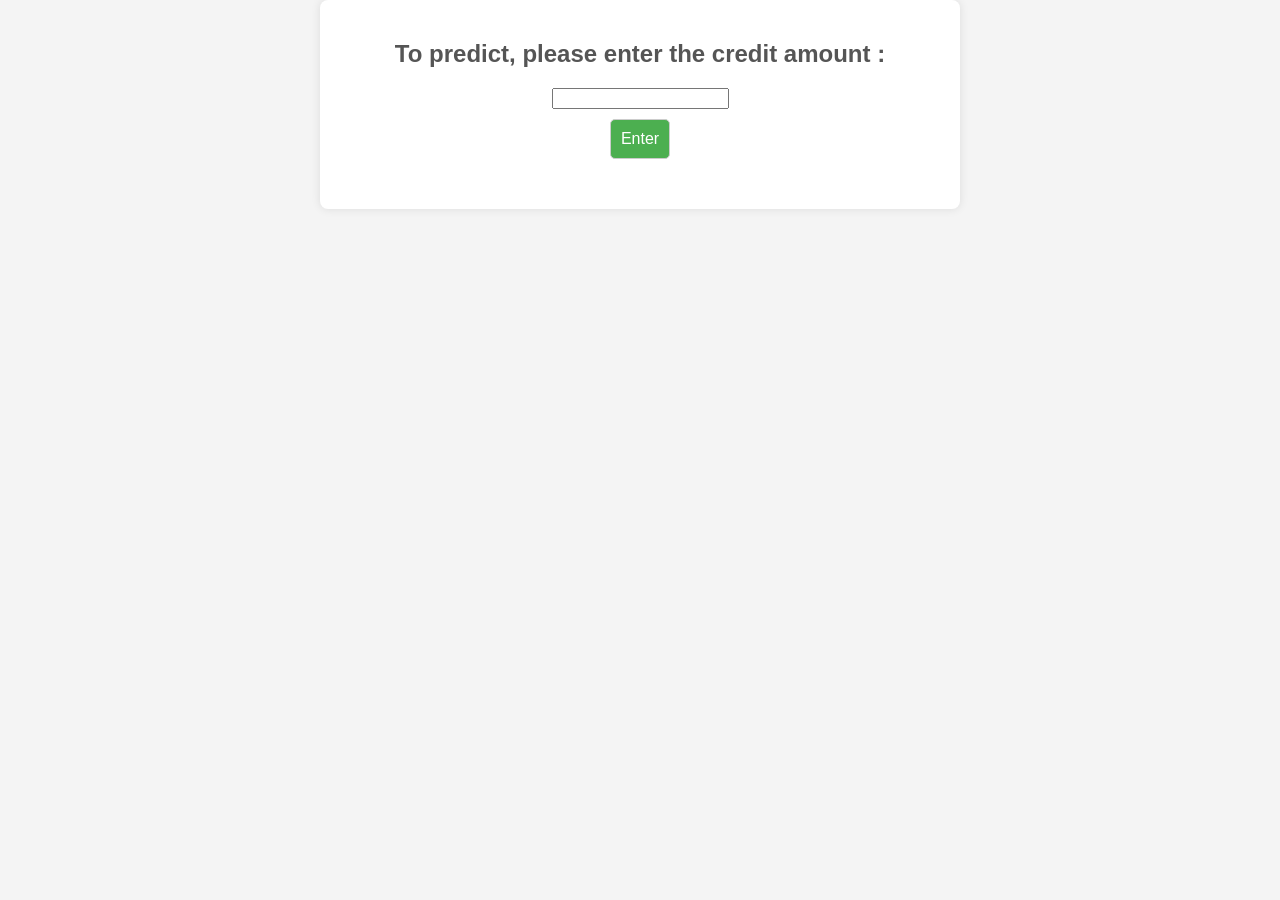
<file: templates/creditability.html>
<!DOCTYPE html>
<html lang="en">
<head>
    <meta charset="UTF-8">
    <meta name="viewport" content="width=device-width, initial-scale=1.0">
    <title>Main Menu</title>
    <style>
        body {
            font-family: Arial, sans-serif;
            margin: 0;
            padding: 0;
            background-color: #f4f4f4;
            color: #333;
        }

        h2 {
            color: #555;
            text-align: center;
        }

        form {
            display: flex;
            flex-direction: column;
            align-items: center;
            margin: 20px;
        }

        input[type="submit"] {
            padding: 10px;
            margin: 10px;
            border-radius: 5px;
            border: 1px solid #ccc;
            font-size: 16px;
            background-color: #4CAF50;
            color: white;
            cursor: pointer;
            transition: background-color 0.3s ease;
        }

        input[type="submit"]:hover {
            background-color: #45a049;
        }

        .container {
            max-width: 600px;
            margin: 0 auto;
            padding: 20px;
            background-color: white;
            box-shadow: 0 0 10px rgba(0, 0, 0, 0.1);
            border-radius: 8px;
        }

        @media (max-width: 600px) {
            .container {
                margin: 10px;
                padding: 10px;
            }

            input[type="submit"] {
                width: 100%;
                margin: 5px 0;
            }
        }
    </style>
</head>
<body>
    <div class="container">
        <h2>To predict, please enter the credit amount : </h2>
        <form action="/creditability_prediction" method="post">
            <input type="number" step="1" name="q">
            <input type="submit" value="Enter">
        </form>
    </div>
</body>
</html>
</file>
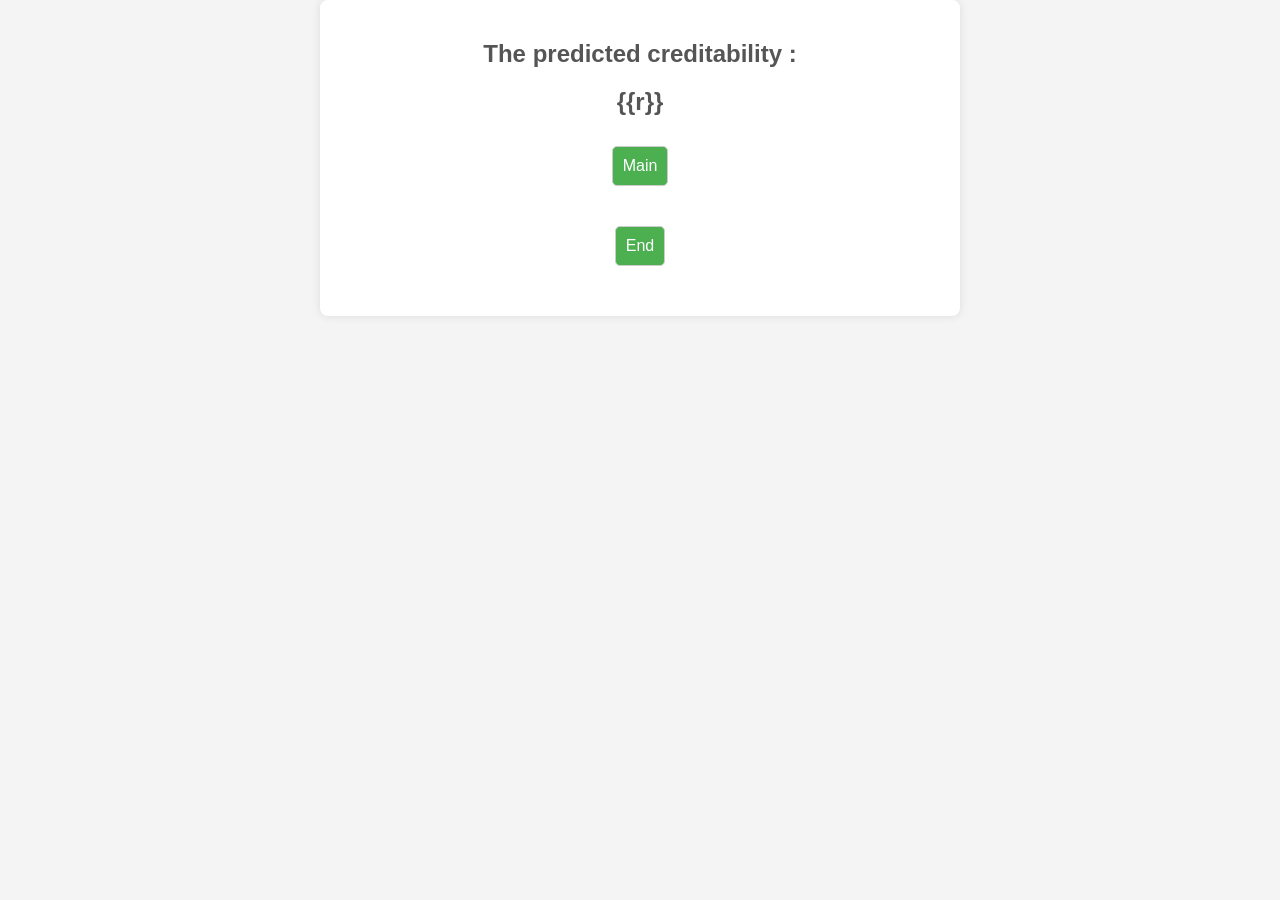
<file: templates/creditability_prediction.html>
<!DOCTYPE html>
<html lang="en">
<head>
    <meta charset="UTF-8">
    <meta name="viewport" content="width=device-width, initial-scale=1.0">
    <title>Reply</title>
    <style>
        body {
            font-family: Arial, sans-serif;
            margin: 0;
            padding: 0;
            background-color: #f4f4f4;
            color: #333;
        }

        h2, h4 {
            color: #555;
            text-align: center;
        }

        form {
            display: flex;
            flex-direction: column;
            align-items: center;
            margin: 20px;
        }

        input[type="submit"] {
            padding: 10px;
            margin: 10px;
            border-radius: 5px;
            border: 1px solid #ccc;
            font-size: 16px;
            background-color: #4CAF50;
            color: white;
            cursor: pointer;
            transition: background-color 0.3s ease;
        }

        input[type="submit"]:hover {
            background-color: #45a049;
        }

        .container {
            max-width: 600px;
            margin: 0 auto;
            padding: 20px;
            background-color: white;
            box-shadow: 0 0 10px rgba(0, 0, 0, 0.1);
            border-radius: 8px;
        }

        @media (max-width: 600px) {
            .container {
                margin: 10px;
                padding: 10px;
            }

            input[type="submit"] {
                width: 100%;
                margin: 5px 0;
            }
        }
    </style>
</head>
<body>
    <div class="container">
        <h2>The predicted creditability :</h2>
        <h2>{{r}}</h2>
        <form action="/main" method="post">
            <input type="submit" value="Main">
        </form>
        <form action="/" method="post">
            <input type="submit" value="End">
        </form>
    </div>
</body>
</html>
</file>
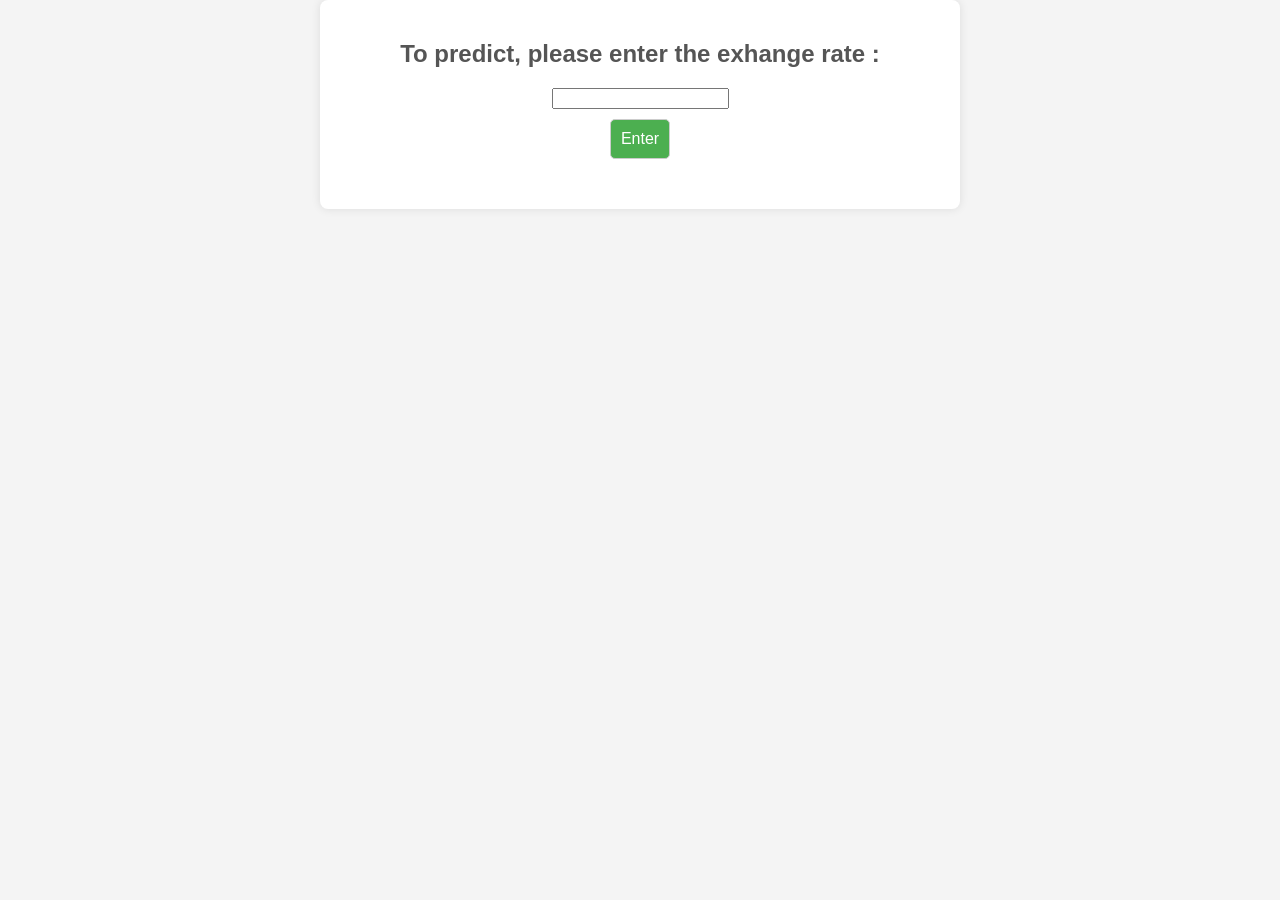
<file: templates/DBS.html>
<!DOCTYPE html>
<html lang="en">
<head>
    <meta charset="UTF-8">
    <meta name="viewport" content="width=device-width, initial-scale=1.0">
    <title>Main Menu</title>
    <style>
        body {
            font-family: Arial, sans-serif;
            margin: 0;
            padding: 0;
            background-color: #f4f4f4;
            color: #333;
        }

        h2 {
            color: #555;
            text-align: center;
        }

        form {
            display: flex;
            flex-direction: column;
            align-items: center;
            margin: 20px;
        }

        input[type="submit"] {
            padding: 10px;
            margin: 10px;
            border-radius: 5px;
            border: 1px solid #ccc;
            font-size: 16px;
            background-color: #4CAF50;
            color: white;
            cursor: pointer;
            transition: background-color 0.3s ease;
        }

        input[type="submit"]:hover {
            background-color: #45a049;
        }

        .container {
            max-width: 600px;
            margin: 0 auto;
            padding: 20px;
            background-color: white;
            box-shadow: 0 0 10px rgba(0, 0, 0, 0.1);
            border-radius: 8px;
        }

        @media (max-width: 600px) {
            .container {
                margin: 10px;
                padding: 10px;
            }

            input[type="submit"] {
                width: 100%;
                margin: 5px 0;
            }
        }
    </style>
</head>
<body>
    <div class="container">
        <h2>To predict, please enter the exhange rate : </h2>
        <form action="/DBS_prediction" method="post">
            <input type="number" step="0.01" name="q">
            <input type="submit" value="Enter">
        </form>
    </div>
</body>
</html>
</file>
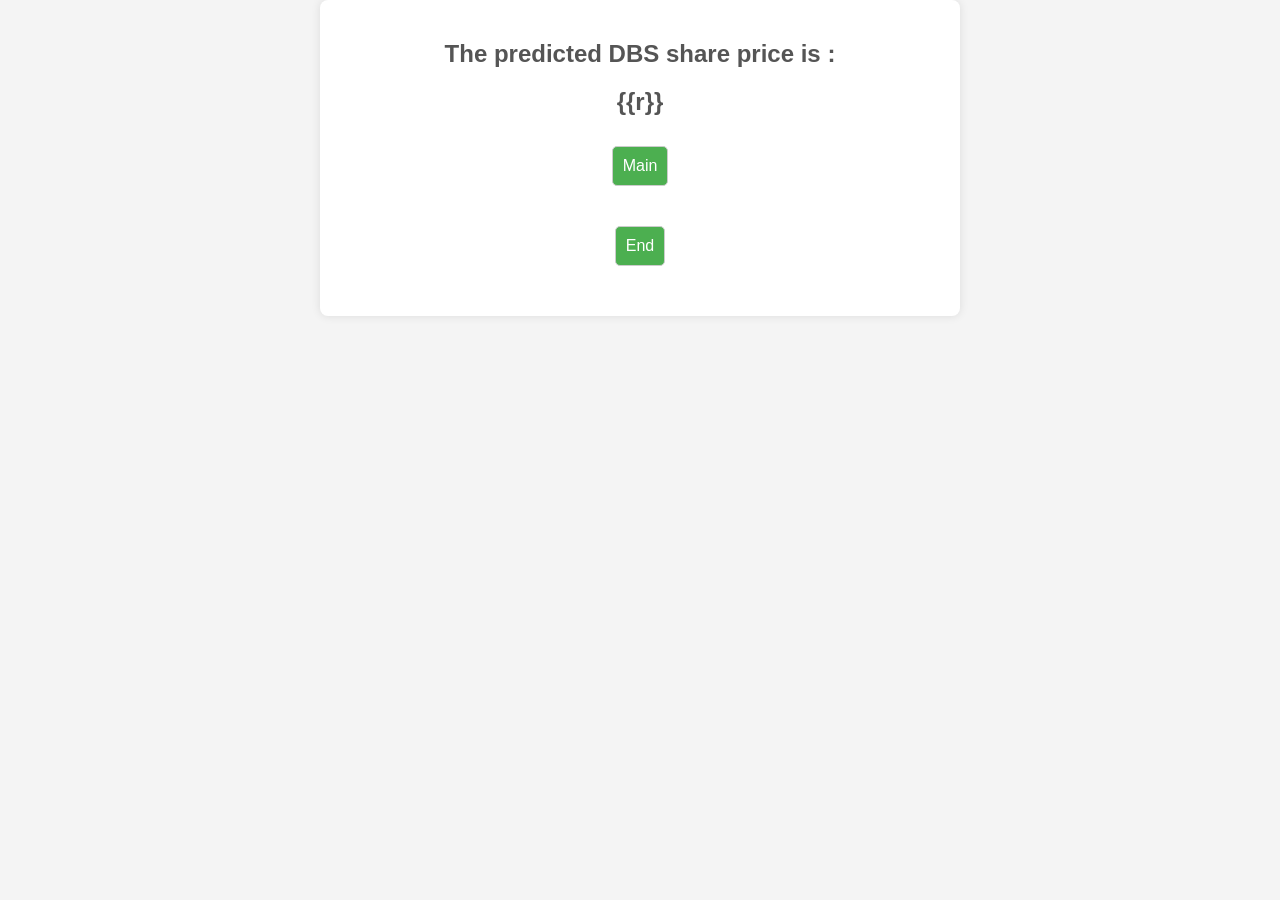
<file: templates/DBS_prediction.html>
<!DOCTYPE html>
<html lang="en">
<head>
    <meta charset="UTF-8">
    <meta name="viewport" content="width=device-width, initial-scale=1.0">
    <title>Reply</title>
    <style>
        body {
            font-family: Arial, sans-serif;
            margin: 0;
            padding: 0;
            background-color: #f4f4f4;
            color: #333;
        }

        h2, h4 {
            color: #555;
            text-align: center;
        }

        form {
            display: flex;
            flex-direction: column;
            align-items: center;
            margin: 20px;
        }

        input[type="submit"] {
            padding: 10px;
            margin: 10px;
            border-radius: 5px;
            border: 1px solid #ccc;
            font-size: 16px;
            background-color: #4CAF50;
            color: white;
            cursor: pointer;
            transition: background-color 0.3s ease;
        }

        input[type="submit"]:hover {
            background-color: #45a049;
        }

        .container {
            max-width: 600px;
            margin: 0 auto;
            padding: 20px;
            background-color: white;
            box-shadow: 0 0 10px rgba(0, 0, 0, 0.1);
            border-radius: 8px;
        }

        @media (max-width: 600px) {
            .container {
                margin: 10px;
                padding: 10px;
            }

            input[type="submit"] {
                width: 100%;
                margin: 5px 0;
            }
        }
    </style>
</head>
<body>
    <div class="container">
        <h2>The predicted DBS share price is :</h2>
        <h2>{{r}}</h2>
        <form action="/main" method="post">
            <input type="submit" value="Main">
        </form>
        <form action="/" method="post">
            <input type="submit" value="End">
        </form>
    </div>
</body>
</html>
</file>
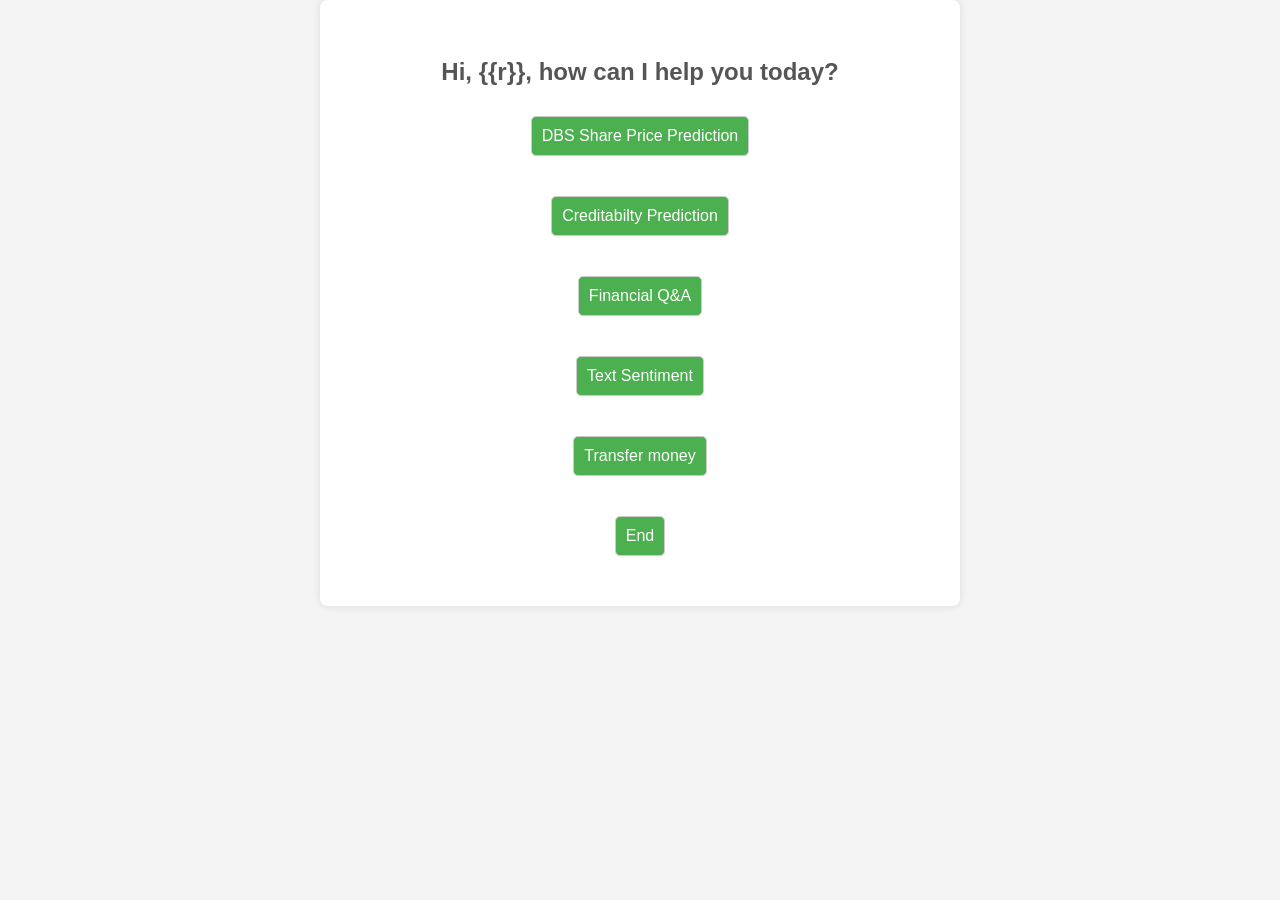
<file: templates/main.html>
<!DOCTYPE html>
<html lang="en">
<head>
    <meta charset="UTF-8">
    <meta name="viewport" content="width=device-width, initial-scale=1.0">
    <title>Main Menu</title>
    <style>
        body {
            font-family: Arial, sans-serif;
            margin: 0;
            padding: 0;
            background-color: #f4f4f4;
            color: #333;
        }

        h2 {
            color: #555;
            text-align: center;
        }

        form {
            display: flex;
            flex-direction: column;
            align-items: center;
            margin: 20px;
        }

        input[type="submit"] {
            padding: 10px;
            margin: 10px;
            border-radius: 5px;
            border: 1px solid #ccc;
            font-size: 16px;
            background-color: #4CAF50;
            color: white;
            cursor: pointer;
            transition: background-color 0.3s ease;
        }

        input[type="submit"]:hover {
            background-color: #45a049;
        }

        .container {
            max-width: 600px;
            margin: 0 auto;
            padding: 20px;
            background-color: white;
            box-shadow: 0 0 10px rgba(0, 0, 0, 0.1);
            border-radius: 8px;
        }

        @media (max-width: 600px) {
            .container {
                margin: 10px;
                padding: 10px;
            }

            input[type="submit"] {
                width: 100%;
                margin: 5px 0;
            }
        }
    </style>
</head>
<body>
    <div class="container">
        <br>
        <h2>Hi, {{r}}, how can I help you today?</h2>
        <form action="/prediction" method="post">
            <input type="submit" value="DBS Share Price Prediction">
        </form>
        <form action="/creditability" method="post">
            <input type="submit" value="Creditabilty Prediction">
        </form>
        <form action="/makersuite" method="post">
            <input type="submit" value="Financial Q&A">
        </form>
        <form action="/text_sentiment" method="post">
            <input type="submit" value="Text Sentiment">
        </form> 
        <form action="/transfer_money" method="post">
            <input type="submit" value="Transfer money">
        </form>    
        <form action="/" method="post">
            <input type="submit" value="End">
        </form>
    </div>
</body>
</html>
</file>
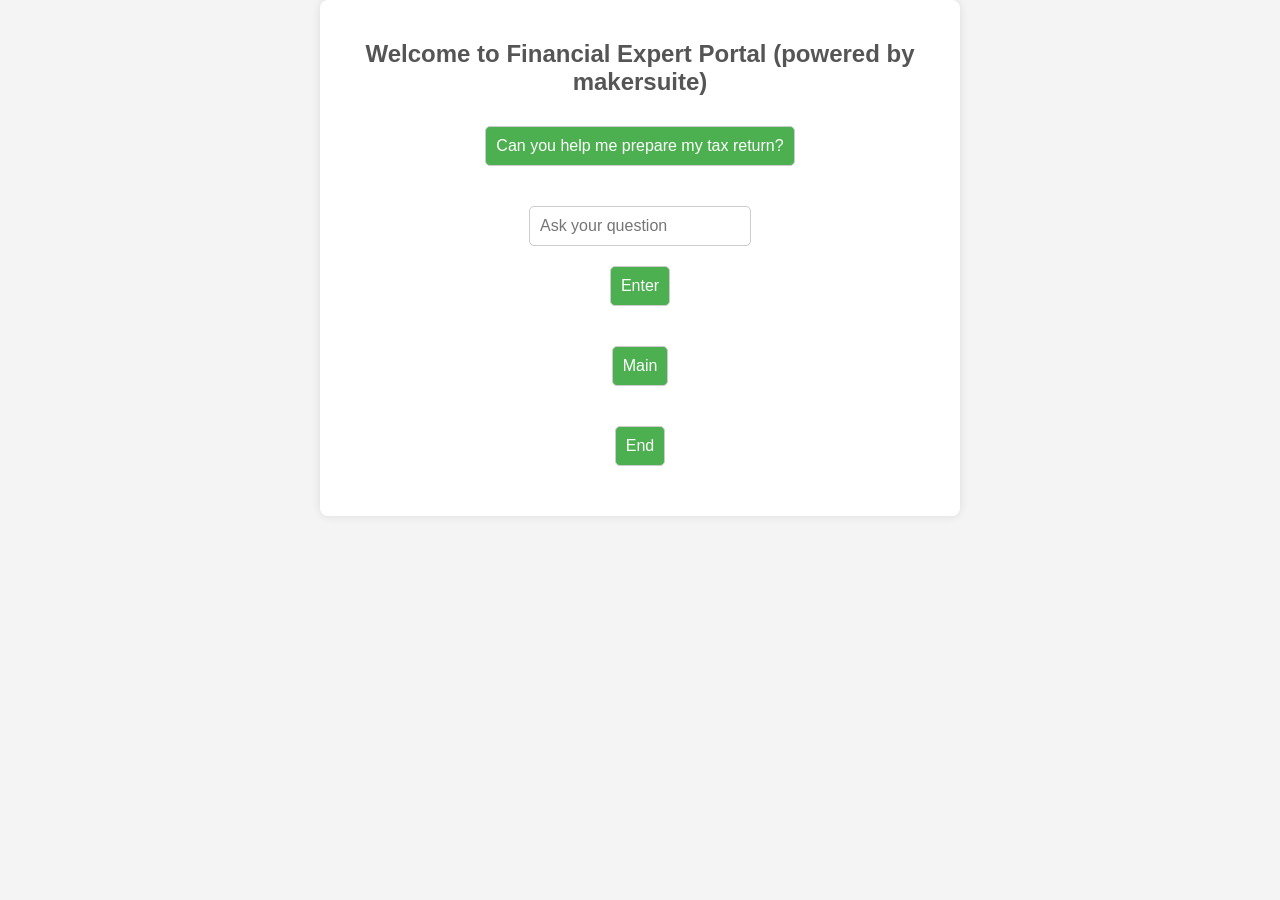
<file: templates/makersuite.html>
<!DOCTYPE html>
<html lang="en">
<head>
    <meta charset="UTF-8">
    <meta name="viewport" content="width=device-width, initial-scale=1.0">
    <title>Financial Expert Portal</title>
    <style>
        body {
            font-family: Arial, sans-serif;
            margin: 0;
            padding: 0;
            background-color: #f4f4f4;
            color: #333;
        }

        h2 {
            color: #555;
            text-align: center;
        }

        form {
            display: flex;
            flex-direction: column;
            align-items: center;
            margin: 20px;
        }

        input[type="text"], input[type="submit"] {
            padding: 10px;
            margin: 10px;
            border-radius: 5px;
            border: 1px solid #ccc;
            font-size: 16px;
        }

        input[type="submit"] {
            background-color: #4CAF50;
            color: white;
            cursor: pointer;
            transition: background-color 0.3s ease;
        }

        input[type="submit"]:hover {
            background-color: #45a049;
        }

        .container {
            max-width: 600px;
            margin: 0 auto;
            padding: 20px;
            background-color: white;
            box-shadow: 0 0 10px rgba(0, 0, 0, 0.1);
            border-radius: 8px;
        }

        @media (max-width: 600px) {
            .container {
                margin: 10px;
                padding: 10px;
            }

            input[type="text"], input[type="submit"] {
                width: 100%;
                margin: 5px 0;
            }
        }
    </style>
</head>
<body>
    <div class="container">
        <h2>Welcome to Financial Expert Portal (powered by makersuite)</h2>
        <form action="/makersuite_1" method="post">
            <input type="submit" value="Can you help me prepare my tax return?">
        </form>
        <form action="/makersuite_gen" method="post">
            <input type="text" name="q" placeholder="Ask your question">
            <input type="submit" value="Enter">
        </form>
        <form action="/main" method="post">
            <input type="submit" value="Main">
        </form>
        <form action="/" method="post">
            <input type="submit" value="End">
        </form>
    </div>
</body>
</html>
</file>
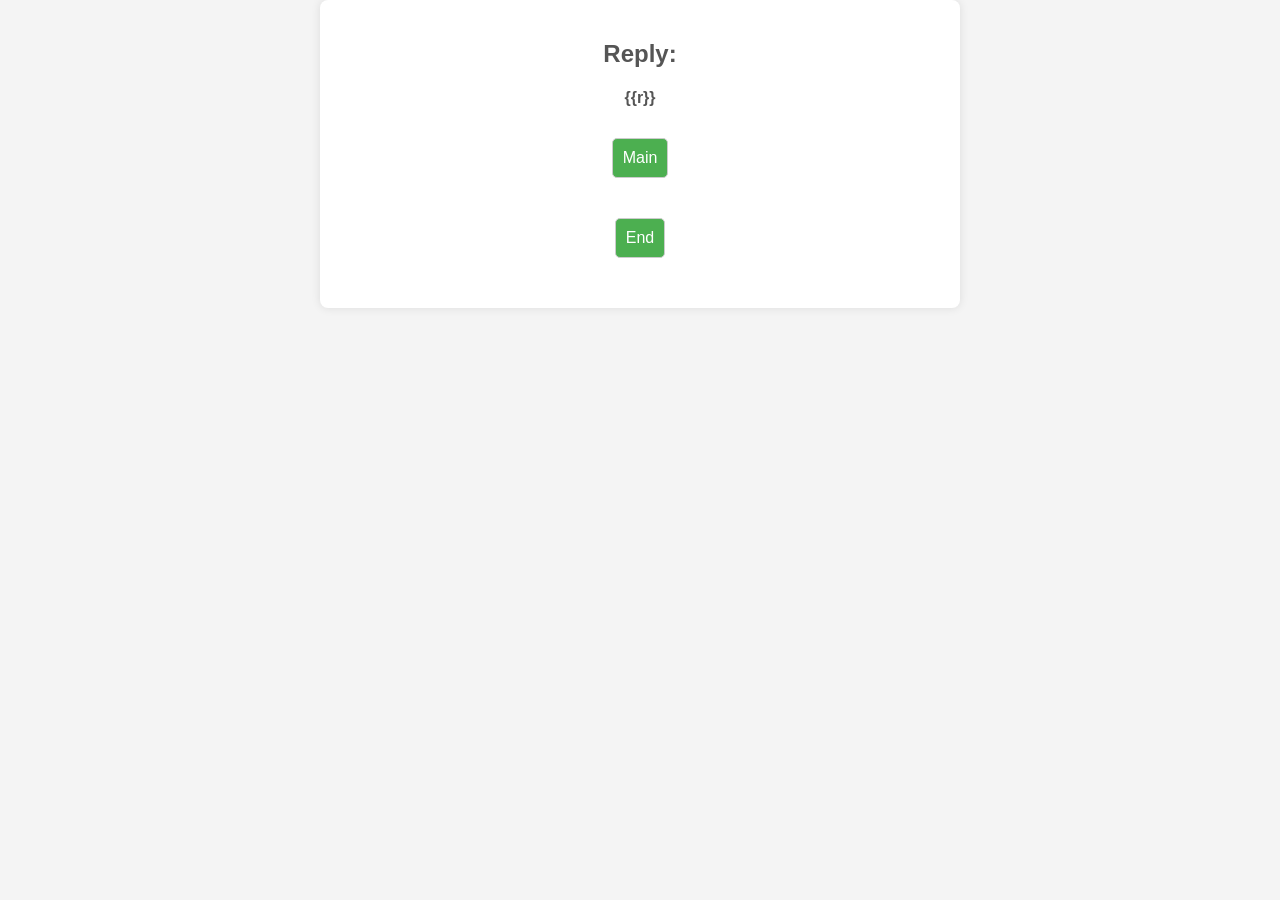
<file: templates/makersuite_1_reply.html>
<!DOCTYPE html>
<html lang="en">
<head>
    <meta charset="UTF-8">
    <meta name="viewport" content="width=device-width, initial-scale=1.0">
    <title>Reply</title>
    <style>
        body {
            font-family: Arial, sans-serif;
            margin: 0;
            padding: 0;
            background-color: #f4f4f4;
            color: #333;
        }

        h2, h4 {
            color: #555;
            text-align: center;
        }

        form {
            display: flex;
            flex-direction: column;
            align-items: center;
            margin: 20px;
        }

        input[type="submit"] {
            padding: 10px;
            margin: 10px;
            border-radius: 5px;
            border: 1px solid #ccc;
            font-size: 16px;
            background-color: #4CAF50;
            color: white;
            cursor: pointer;
            transition: background-color 0.3s ease;
        }

        input[type="submit"]:hover {
            background-color: #45a049;
        }

        .container {
            max-width: 600px;
            margin: 0 auto;
            padding: 20px;
            background-color: white;
            box-shadow: 0 0 10px rgba(0, 0, 0, 0.1);
            border-radius: 8px;
        }

        @media (max-width: 600px) {
            .container {
                margin: 10px;
                padding: 10px;
            }

            input[type="submit"] {
                width: 100%;
                margin: 5px 0;
            }
        }
    </style>
</head>
<body>
    <div class="container">
        <h2>Reply:</h2>
        <h4>{{r}}</h4>
        <form action="/main" method="post">
            <input type="submit" value="Main">
        </form>
        <form action="/" method="post">
            <input type="submit" value="End">
        </form>
    </div>
</body>
</html>
</file>
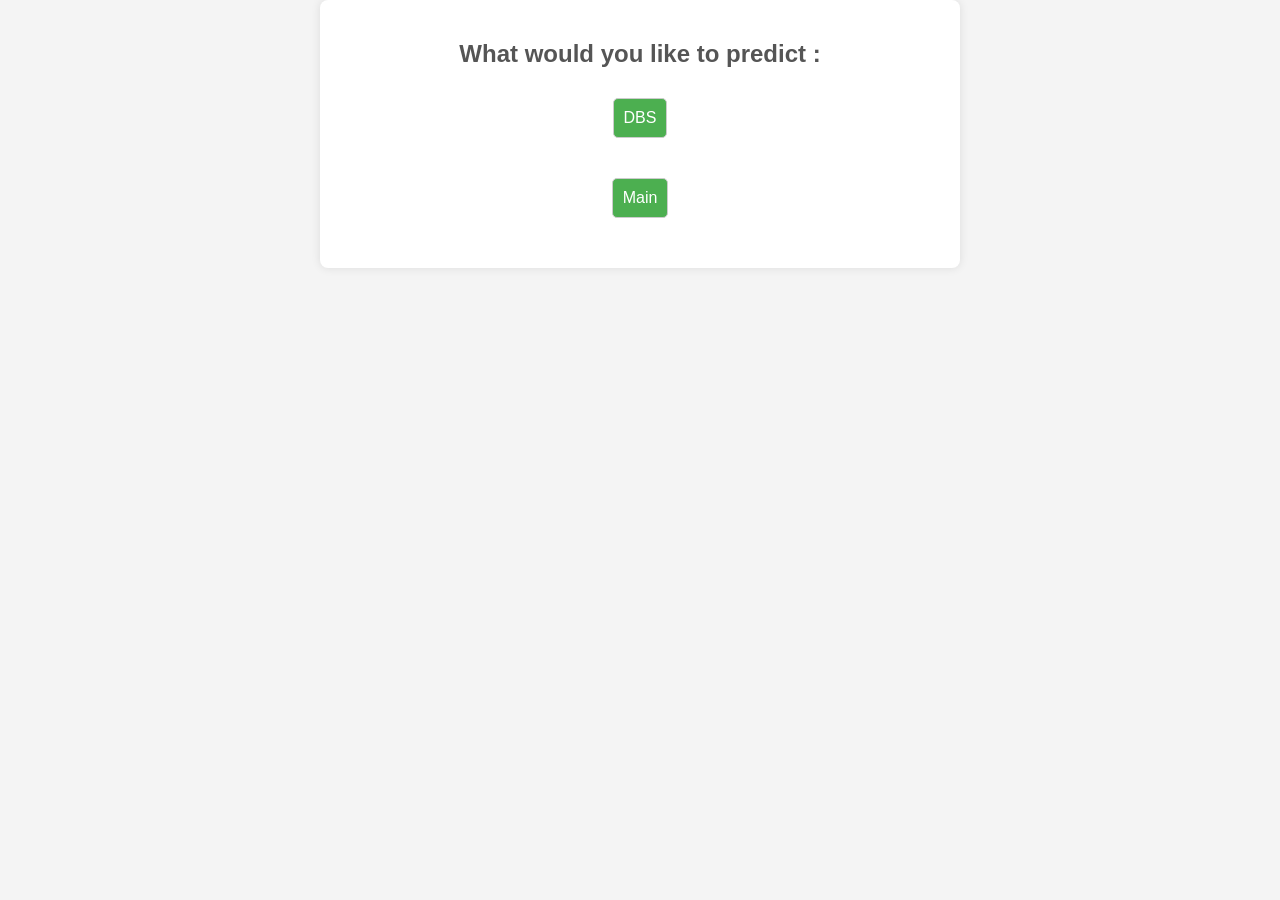
<file: templates/prediction.html>
<!DOCTYPE html>
<html lang="en">
<head>
    <meta charset="UTF-8">
    <meta name="viewport" content="width=device-width, initial-scale=1.0">
    <title>Main Menu</title>
    <style>
        body {
            font-family: Arial, sans-serif;
            margin: 0;
            padding: 0;
            background-color: #f4f4f4;
            color: #333;
        }

        h2 {
            color: #555;
            text-align: center;
        }

        form {
            display: flex;
            flex-direction: column;
            align-items: center;
            margin: 20px;
        }

        input[type="submit"] {
            padding: 10px;
            margin: 10px;
            border-radius: 5px;
            border: 1px solid #ccc;
            font-size: 16px;
            background-color: #4CAF50;
            color: white;
            cursor: pointer;
            transition: background-color 0.3s ease;
        }

        input[type="submit"]:hover {
            background-color: #45a049;
        }

        .container {
            max-width: 600px;
            margin: 0 auto;
            padding: 20px;
            background-color: white;
            box-shadow: 0 0 10px rgba(0, 0, 0, 0.1);
            border-radius: 8px;
        }

        @media (max-width: 600px) {
            .container {
                margin: 10px;
                padding: 10px;
            }

            input[type="submit"] {
                width: 100%;
                margin: 5px 0;
            }
        }
    </style>
</head>
<body>
    <div class="container">
        <h2>What would you like to predict : </h2>
        <form action="/DBS" method="post">
            <input type="submit" value="DBS">
        </form>
        <form action="/main" method="post">
            <input type="submit" value="Main">
        </form>
    </div>
</body>
</html>
</file>
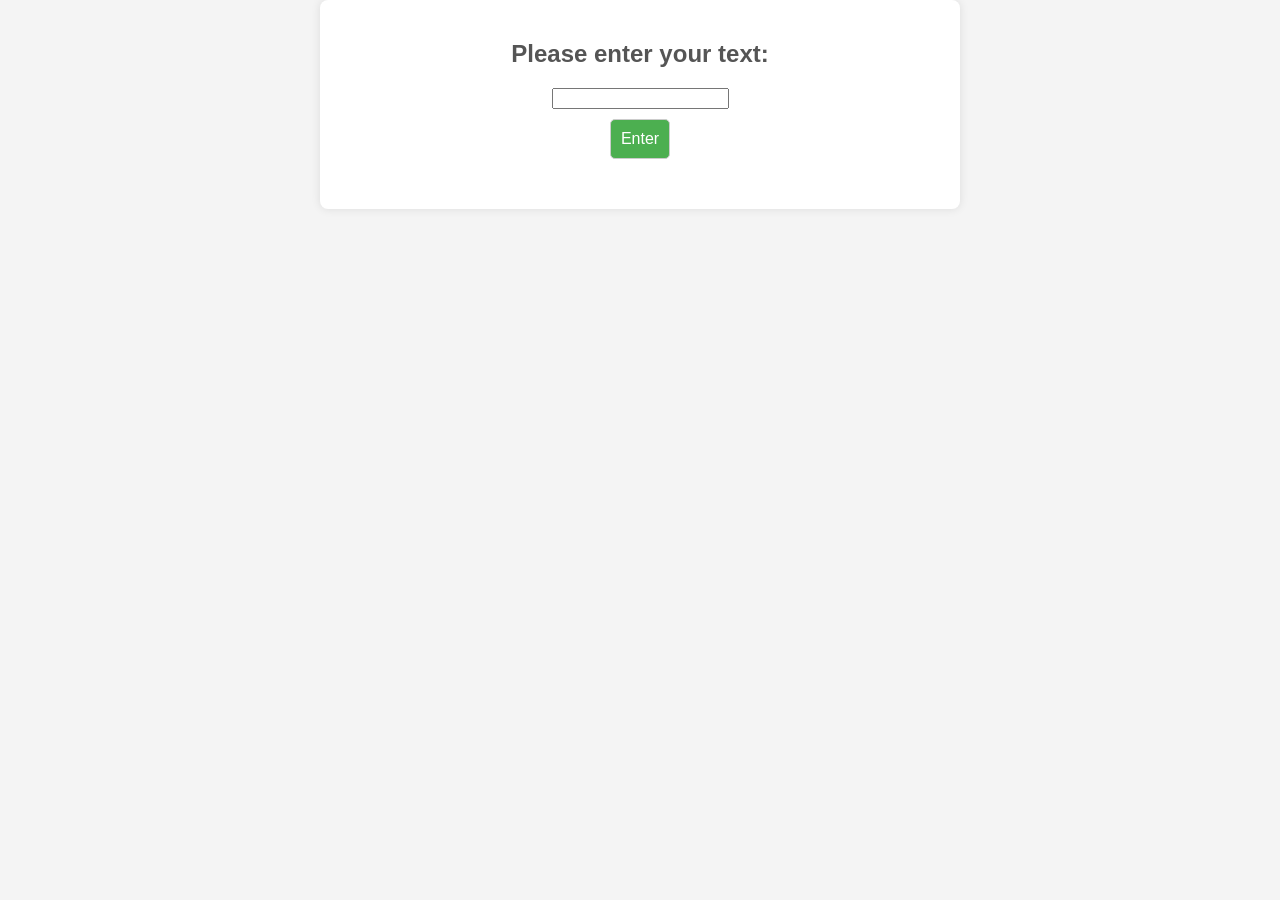
<file: templates/text_sentiment.html>
<!DOCTYPE html>
<html lang="en">
<head>
    <meta charset="UTF-8">
    <meta name="viewport" content="width=device-width, initial-scale=1.0">
    <title>Main Menu</title>
    <style>
        body {
            font-family: Arial, sans-serif;
            margin: 0;
            padding: 0;
            background-color: #f4f4f4;
            color: #333;
        }

        h2 {
            color: #555;
            text-align: center;
        }

        form {
            display: flex;
            flex-direction: column;
            align-items: center;
            margin: 20px;
        }

        input[type="submit"] {
            padding: 10px;
            margin: 10px;
            border-radius: 5px;
            border: 1px solid #ccc;
            font-size: 16px;
            background-color: #4CAF50;
            color: white;
            cursor: pointer;
            transition: background-color 0.3s ease;
        }

        input[type="submit"]:hover {
            background-color: #45a049;
        }

        .container {
            max-width: 600px;
            margin: 0 auto;
            padding: 20px;
            background-color: white;
            box-shadow: 0 0 10px rgba(0, 0, 0, 0.1);
            border-radius: 8px;
        }

        @media (max-width: 600px) {
            .container {
                margin: 10px;
                padding: 10px;
            }

            input[type="submit"] {
                width: 100%;
                margin: 5px 0;
            }
        }
    </style>
</head>
<body>
    <div class="container">
        <h2>Please enter your text:  </h2>
        <form action="/text_sentiment_result" method="post">
           <input type="text" name="q">
           <input type="submit" value="Enter">
        </form>
    </div>
</body>
</html>
</file>
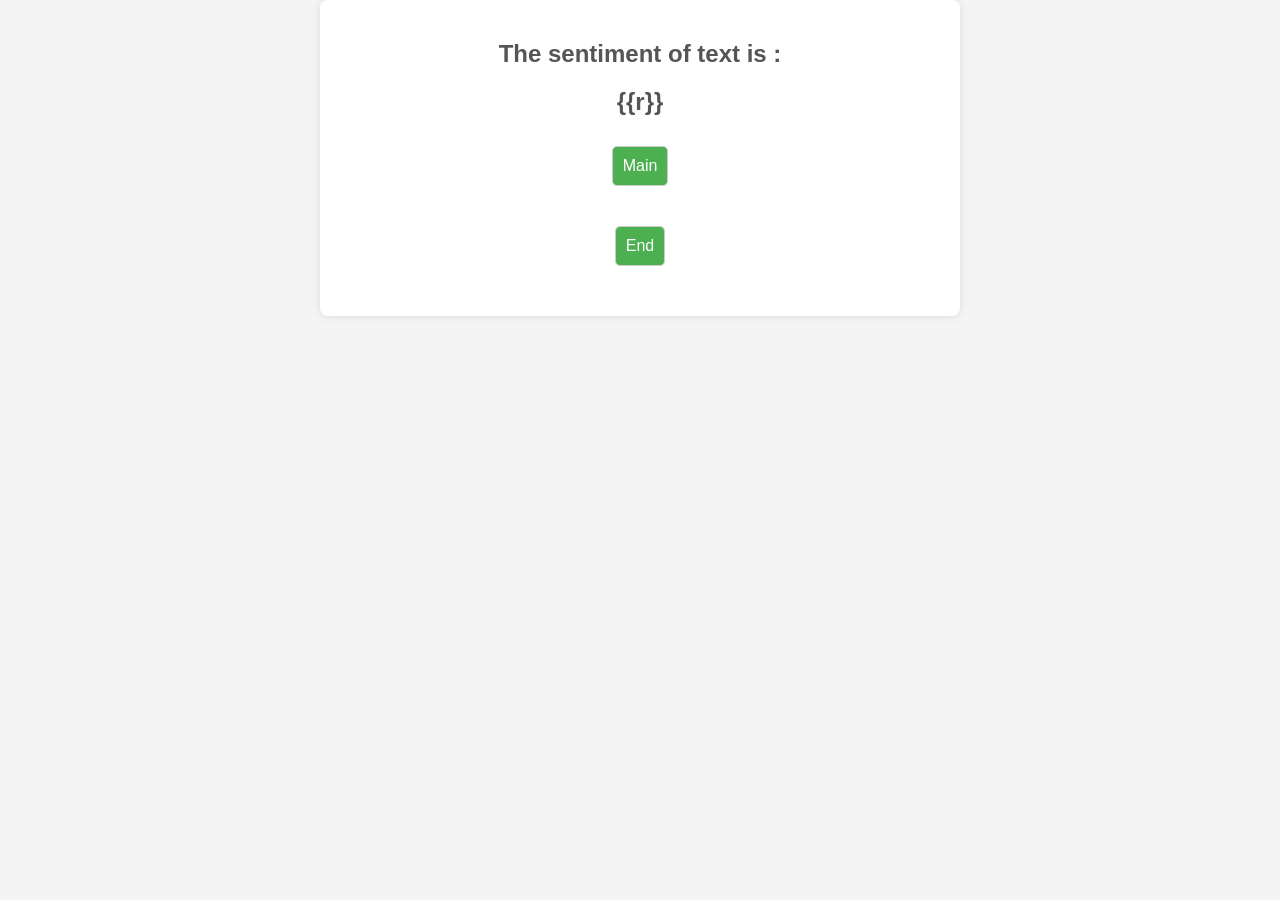
<file: templates/text_sentiment_result.html>
<!DOCTYPE html>
<html lang="en">
<head>
    <meta charset="UTF-8">
    <meta name="viewport" content="width=device-width, initial-scale=1.0">
    <title>Reply</title>
    <style>
        body {
            font-family: Arial, sans-serif;
            margin: 0;
            padding: 0;
            background-color: #f4f4f4;
            color: #333;
        }

        h2, h4 {
            color: #555;
            text-align: center;
        }

        form {
            display: flex;
            flex-direction: column;
            align-items: center;
            margin: 20px;
        }

        input[type="submit"] {
            padding: 10px;
            margin: 10px;
            border-radius: 5px;
            border: 1px solid #ccc;
            font-size: 16px;
            background-color: #4CAF50;
            color: white;
            cursor: pointer;
            transition: background-color 0.3s ease;
        }

        input[type="submit"]:hover {
            background-color: #45a049;
        }

        .container {
            max-width: 600px;
            margin: 0 auto;
            padding: 20px;
            background-color: white;
            box-shadow: 0 0 10px rgba(0, 0, 0, 0.1);
            border-radius: 8px;
        }

        @media (max-width: 600px) {
            .container {
                margin: 10px;
                padding: 10px;
            }

            input[type="submit"] {
                width: 100%;
                margin: 5px 0;
            }
        }
    </style>
</head>
<body>
    <div class="container">
        <h2>The sentiment of text is :</h2>
        <h2>{{r}}</h2>
        <form action="/main" method="post">
            <input type="submit" value="Main">
        </form>
        <form action="/" method="post">
            <input type="submit" value="End">
        </form>
    </div>
</body>
</html>
</file>
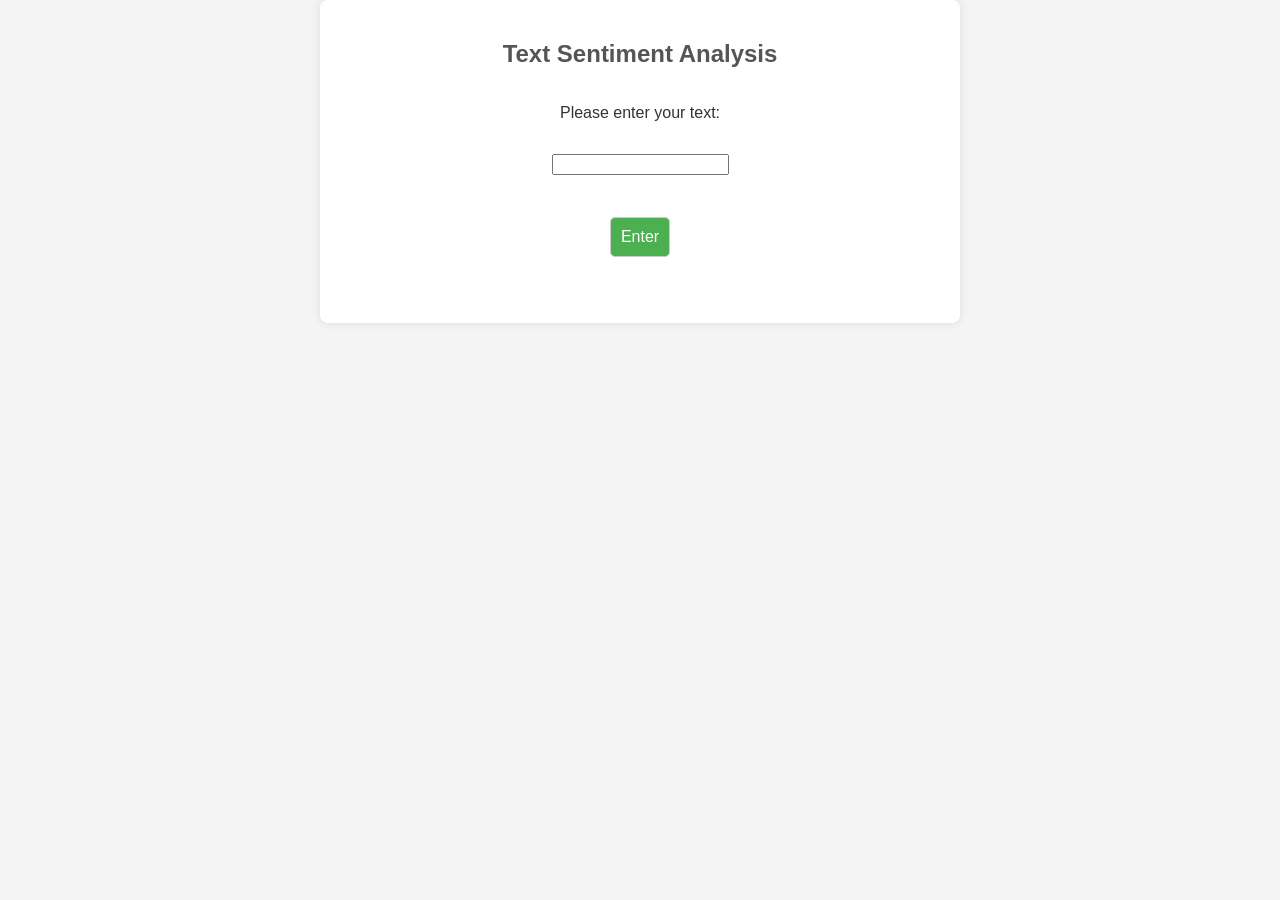
<file: templates/textblob.html>
<!DOCTYPE html>
<html lang="en">
<head>
    <meta charset="UTF-8">
    <meta name="viewport" content="width=device-width, initial-scale=1.0">
    <title>Main Menu</title>
    <style>
        body {
            font-family: Arial, sans-serif;
            margin: 0;
            padding: 0;
            background-color: #f4f4f4;
            color: #333;
        }

        h2 {
            color: #555;
            text-align: center;
        }

        form {
            display: flex;
            flex-direction: column;
            align-items: center;
            margin: 20px;
        }

        input[type="submit"] {
            padding: 10px;
            margin: 10px;
            border-radius: 5px;
            border: 1px solid #ccc;
            font-size: 16px;
            background-color: #4CAF50;
            color: white;
            cursor: pointer;
            transition: background-color 0.3s ease;
        }

        input[type="submit"]:hover {
            background-color: #45a049;
        }

        .container {
            max-width: 600px;
            margin: 0 auto;
            padding: 20px;
            background-color: white;
            box-shadow: 0 0 10px rgba(0, 0, 0, 0.1);
            border-radius: 8px;
        }

        @media (max-width: 600px) {
            .container {
                margin: 10px;
                padding: 10px;
            }

            input[type="submit"] {
                width: 100%;
                margin: 5px 0;
            }
        }
    </style>
</head>
<body>
    <div class="container">
        <h2>Text Sentiment Analysis </h2>
        <form action="/text_sentiment" method="post">
            <p>Please enter your text: </p>
            <p><input type="text" name="text"></p>
            <p><input type="submit" value="Enter"></p>
        </form>
    </div>
</body>
</html>
</file>
